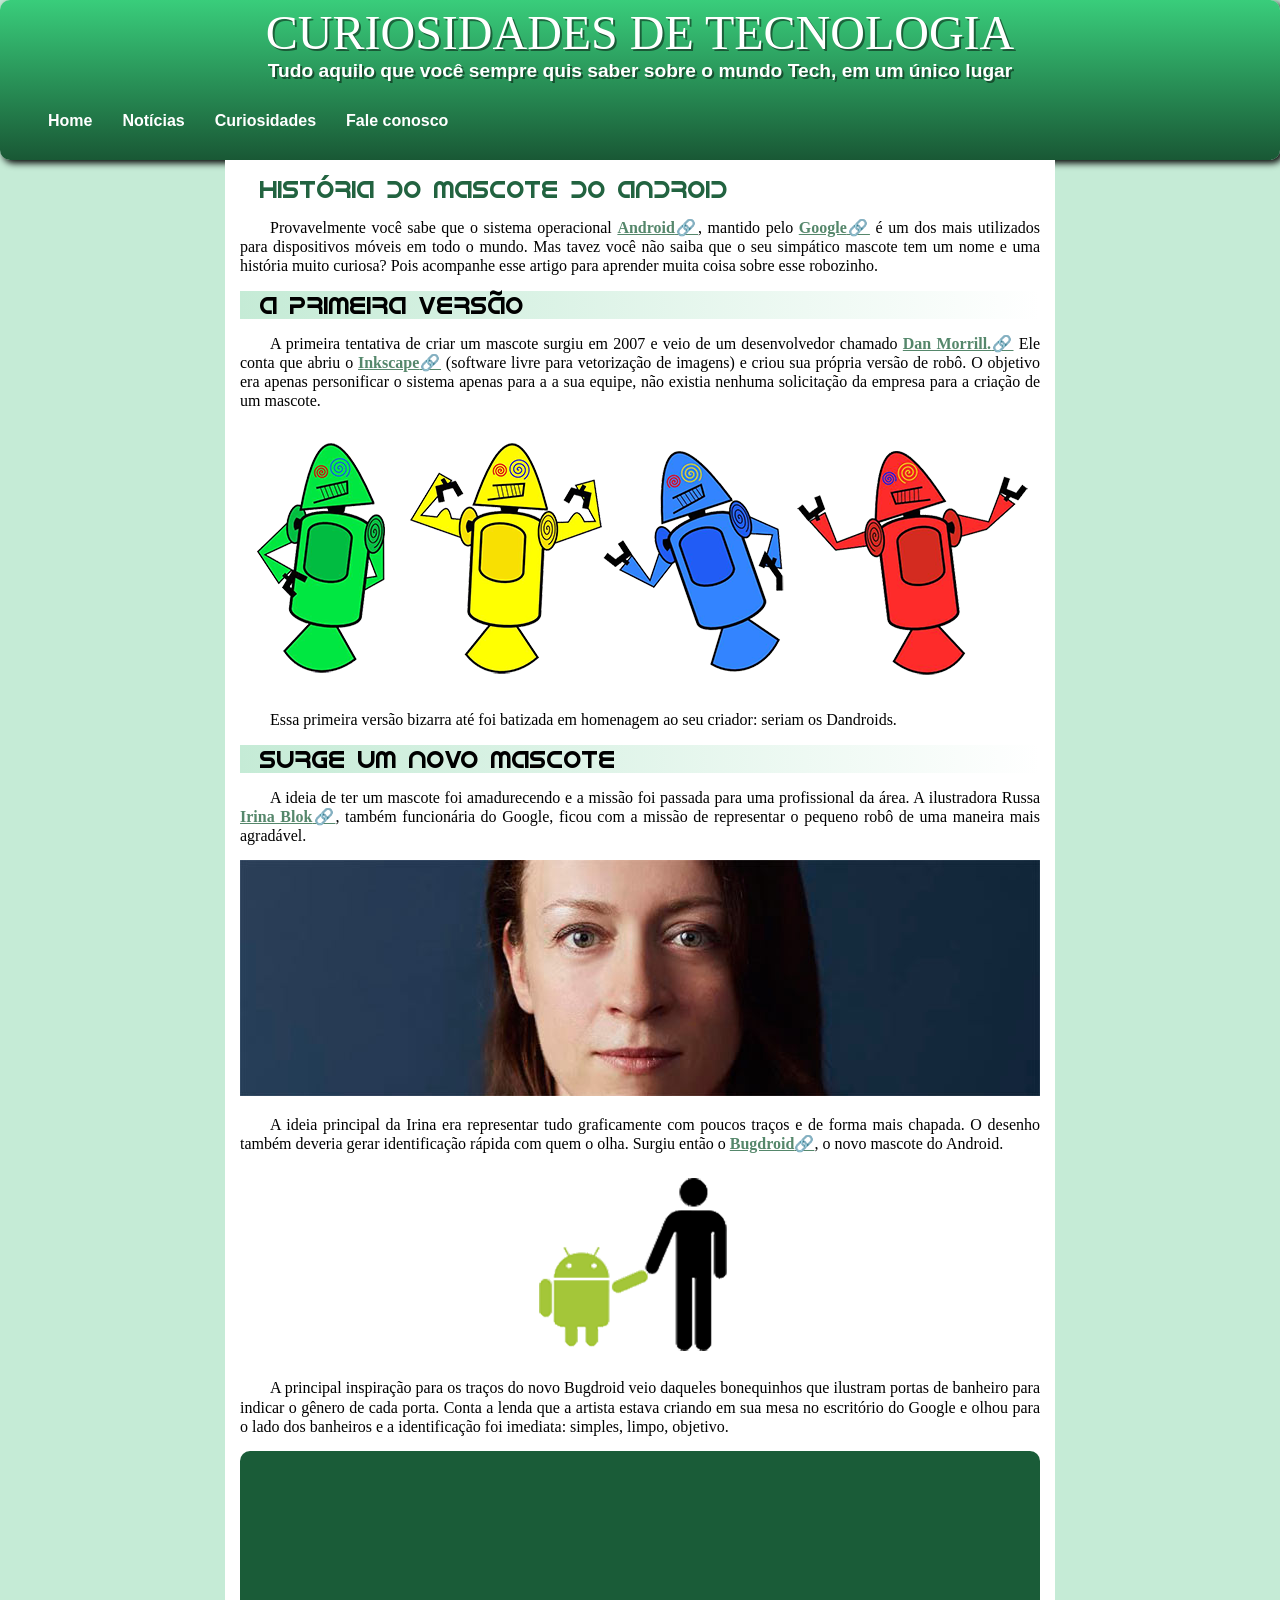
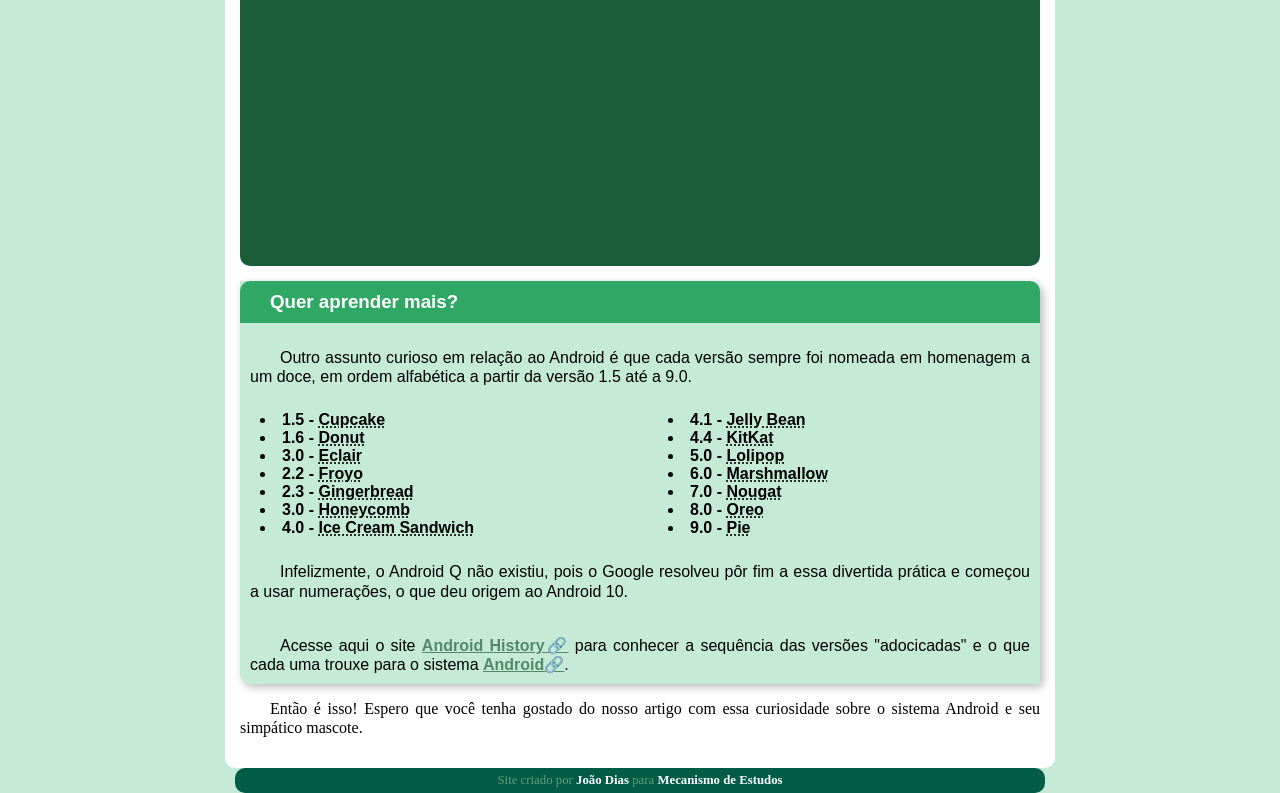
<file: index.html>
<!DOCTYPE html>
<html lang="pt-br">

<head>
  <meta charset="UTF-8">
  <meta name="viewport" content="width=device-width, initial-scale=1.0">
  <link rel="shortcut icon" href="imagens/favicon.ico" type="image/x-icon">
  <title>Android</title>
  <link rel="stylesheet" href="style/style.css">
</head>

<body>
  <header>
    <h1 id="principal">CURIOSIDADES DE TECNOLOGIA</h1>
    <h2>Tudo aquilo que você sempre quis saber sobre o mundo Tech, em um único lugar</h2>
    <nav>
      <a href="#">Home</a>
      <a href="#">Notícias</a>
      <a href="#">Curiosidades</a>
      <a href="#">Fale conosco</a>
    </nav>

  </header>
  <main>
    <article>
      <h1 class="titulo">HISTÓRIA DO MASCOTE DO ANDROID</h1>
      <p>Provavelmente você sabe que o sistema operacional <a href="#" class="link">Android</a>, mantido pelo <a
          href="#" class="link">Google</a> é
        um dos mais utilizados para
        dispositivos móveis em todo o mundo. Mas tavez você não saiba que o seu simpático mascote tem um nome e uma
        história muito curiosa? Pois acompanhe esse artigo para aprender muita coisa sobre esse robozinho.</p>
      <h2 class="fonte1">A PRIMEIRA VERSÃO</h2>
      <p>A primeira tentativa de criar um mascote surgiu em 2007 e veio de um desenvolvedor chamado <a
          href="https://androidcommunity.com/dan-morrill-shows-us-the-android-mascot-that-almost-was-20130103/"
          target="_blank" rel="nofollow" class="link">Dan
          Morrill.</a> Ele conta
        que abriu o <a href="#" class="link">Inkscape</a> (software livre para vetorização de imagens) e criou sua
        própria
        versão de
        robô. O objetivo
        era apenas personificar o sistema apenas para a a sua equipe, não existia nenhuma solicitação da empresa para a
        criação de um mascote.</p>
      <picture>
        <source media="(max-width: 799px)" srcset="imagens/dan-droids-pq.png" type="image/png">
        <source media="(min-width: 800px)" srcset="imagens/dan-droids.png" type="image/png">
        <img src="imagens/dan-droids.png" alt="Imagem dos dan-droids">
      </picture>
      <p>Essa primeira versão bizarra até foi batizada em homenagem ao seu criador: seriam os <span
          class="destaque">Dandroids.</span>
      </p>
      <h2 class="fonte1">SURGE UM NOVO MASCOTE</h2>
      <P>A ideia de ter um mascote foi amadurecendo e a missão foi passada para uma profissional da área. A ilustradora
        Russa <a href="#" class="link">Irina Blok</a>, também funcionária do Google, ficou com a missão de representar o
        pequeno robô
        de uma maneira
        mais agradável.</P>
      <picture>
        <source media="(max-width: 799px)" srcset="imagens/irina-blok-pq.jpg" type="image/jpeg">
        <img src="imagens/irina-blok.jpg" alt="Imagem da ilustradora Irina Blok">
      </picture>
      <p>A ideia principal da Irina era representar tudo graficamente com poucos traços e de forma mais chapada. O
        desenho
        também deveria gerar identificação rápida com quem o olha. Surgiu então o <a href="#" class="link">Bugdroid</a>,
        o
        novo mascote
        do Android.</p>
      <img src="imagens/bugdroid.png" alt="Imagem do bugdroid" class="pequena">
      <p>A principal inspiração para os traços do novo Bugdroid veio daqueles bonequinhos que ilustram portas de
        banheiro
        para indicar o gênero de cada porta. Conta a lenda que a artista estava criando em sua mesa no escritório do
        Google e olhou para o lado dos banheiros e a identificação foi imediata: simples, limpo, objetivo.</p>
      <div class="video">
        <iframe width="560" height="315" src="https://www.youtube.com/embed/l2UDgpLz20M?si=EacONE6Qax4kS3OQ"
          title="YouTube video player" frameborder="0"
          allow="accelerometer; autoplay; clipboard-write; encrypted-media; gyroscope; picture-in-picture; web-share"
          referrerpolicy="strict-origin-when-cross-origin" allowfullscreen></iframe>
      </div>
      <aside id="qam">
        <h3>Quer aprender mais?</h3>
        <p>Outro assunto curioso em relação ao Android é que cada versão sempre foi nomeada em homenagem a um doce,
          em
          ordem
          alfabética a partir da versão 1.5 até a 9.0.</p>
        <ul>
          <li>1.5 - <abbr title="Bolinho de copo">Cupcake</abbr></li>
          <li>1.6 - <abbr title="Rosquinha">Donut</abbr></li>
          <li>3.0 - <abbr title="Bomba de chocolate">Eclair</abbr></li>
          <li>2.2 - <abbr title="Iogurte gelado">Froyo</abbr></li>
          <li>2.3 - <abbr title="Biscoito de gengibre">Gingerbread</abbr></li>
          <li>3.0 - <abbr title="Favo de mel">Honeycomb</abbr></li>
          <li>4.0 - <abbr title="Sanduíche de Sorvete">Ice Cream Sandwich</abbr></li>
          <li>4.1 - <abbr title="Jujubas">Jelly Bean</abbr></li>
          <li>4.4 - <abbr title="Chocolate KitKat">KitKat</abbr></li>
          <li>5.0 - <abbr title="Pirulito">Lolipop</abbr></li>
          <li>6.0 - <abbr title="Marshmallow">Marshmallow</abbr></li>
          <li>7.0 - <abbr title="Torrone">Nougat</abbr></li>
          <li>8.0 - <abbr title="Biscoito Oreo">Oreo</abbr></li>
          <li>9.0 - <abbr title="Torta">Pie</abbr></li>
        </ul>
        <p>Infelizmente, o Android Q não existiu, pois o Google resolveu pôr fim a essa divertida prática e começou
          a
          usar
          numerações, o que deu origem ao Android 10.</p>
        <p>Acesse aqui o site <a href="#" rel="nofollow" class="link">Android
            History</a> para conhecer a sequência das versões "adocicadas" e o que cada uma trouxe para o sistema <a
            href="#" class="link">Android</a>.
        </p>
      </aside>
      <p>Então é isso! Espero que você tenha gostado do nosso artigo com essa curiosidade sobre o sistema Android e
        seu
        simpático mascote.</p>
    </article>
  </main>
  <footer>
    <p>Site criado por <a href="#">João Dias</a> para <a href="#">Mecanismo de Estudos</a>
    </p>
  </footer>
</body>

</html>
</file>
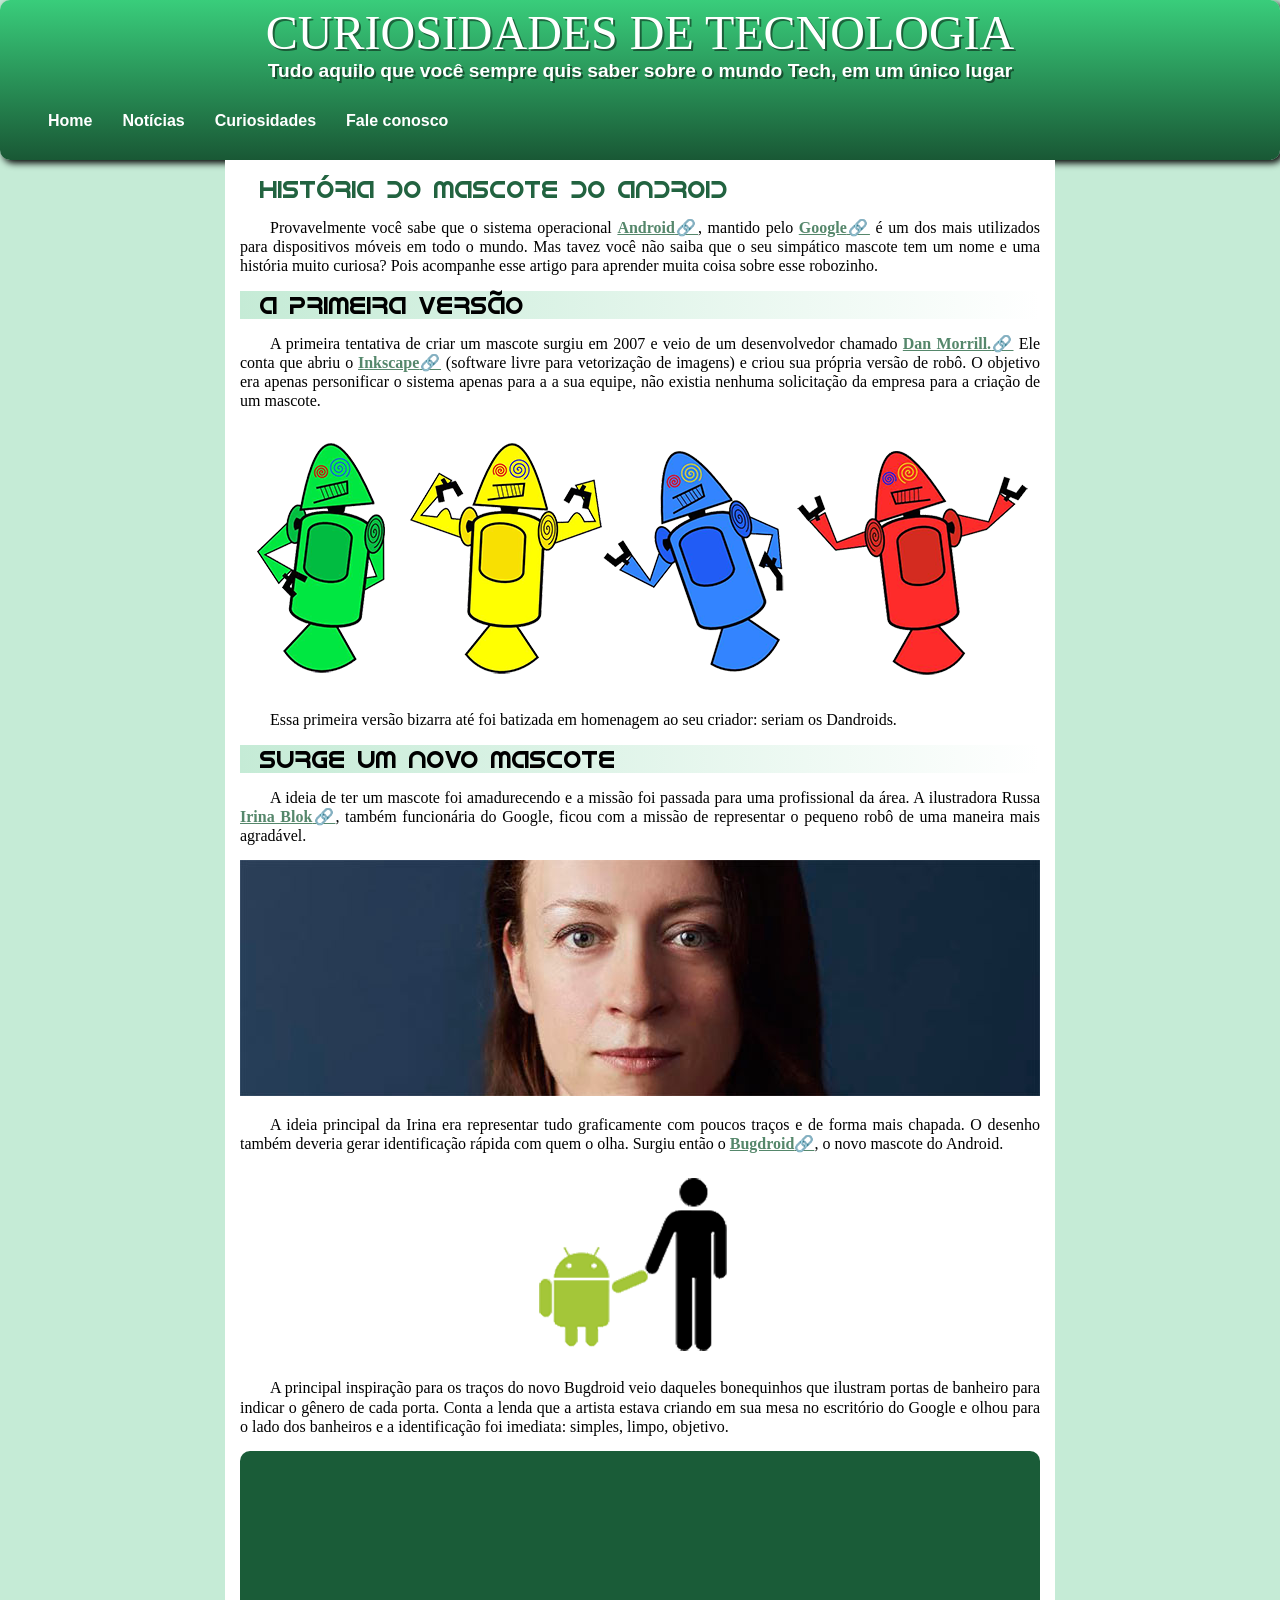
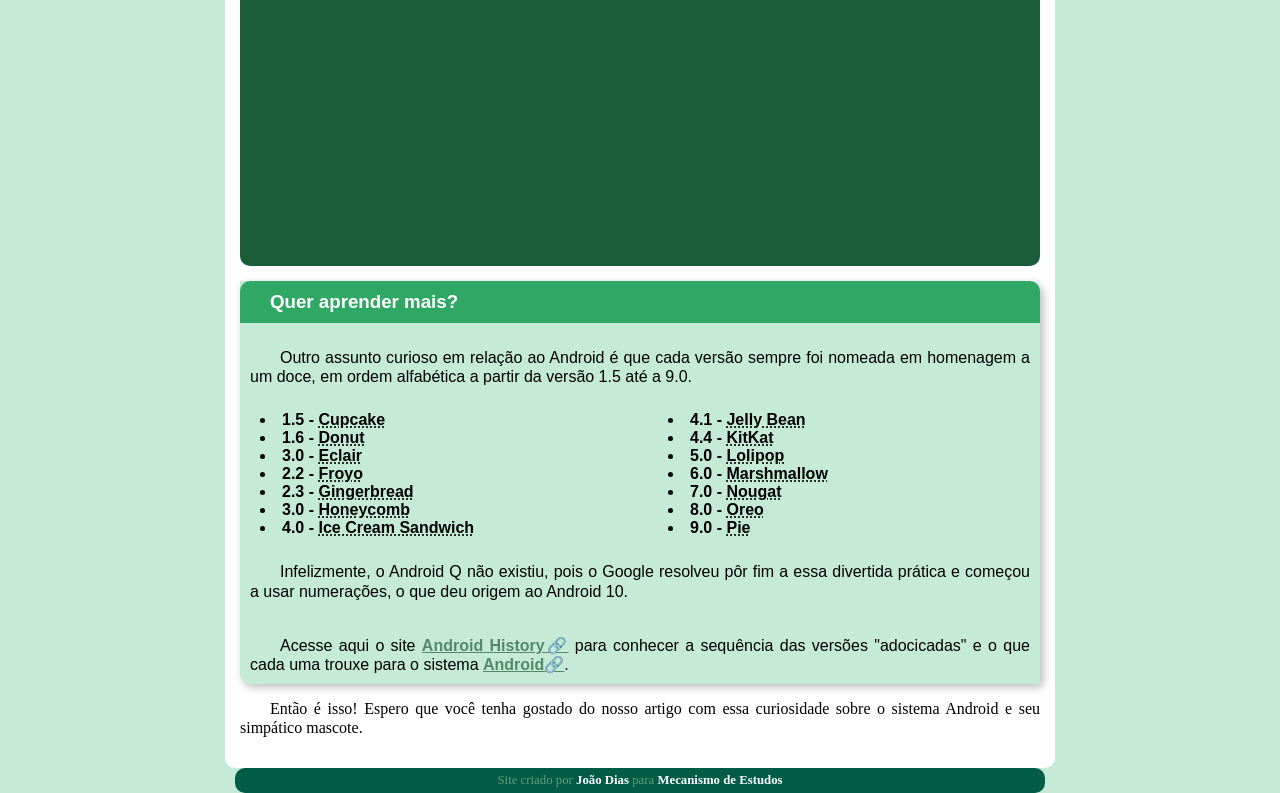
<file: android.html>
<!DOCTYPE html>
<html lang="pt-br">

<head>
  <meta charset="UTF-8">
  <meta name="viewport" content="width=device-width, initial-scale=1.0">
  <link rel="shortcut icon" href="imagens/favicon.ico" type="image/x-icon">
  <title>Android</title>
  <link rel="stylesheet" href="style/style.css">
</head>

<body>
  <header>
    <h1 id="principal">CURIOSIDADES DE TECNOLOGIA</h1>
    <h2>Tudo aquilo que você sempre quis saber sobre o mundo Tech, em um único lugar</h2>
    <nav>
      <a href="#">Home</a>
      <a href="#">Notícias</a>
      <a href="#">Curiosidades</a>
      <a href="#">Fale conosco</a>
    </nav>

  </header>
  <main>
    <article>
      <h1 class="titulo">HISTÓRIA DO MASCOTE DO ANDROID</h1>
      <p>Provavelmente você sabe que o sistema operacional <a href="#" class="link">Android</a>, mantido pelo <a
          href="#" class="link">Google</a> é
        um dos mais utilizados para
        dispositivos móveis em todo o mundo. Mas tavez você não saiba que o seu simpático mascote tem um nome e uma
        história muito curiosa? Pois acompanhe esse artigo para aprender muita coisa sobre esse robozinho.</p>
      <h2 class="fonte1">A PRIMEIRA VERSÃO</h2>
      <p>A primeira tentativa de criar um mascote surgiu em 2007 e veio de um desenvolvedor chamado <a
          href="https://androidcommunity.com/dan-morrill-shows-us-the-android-mascot-that-almost-was-20130103/"
          target="_blank" rel="nofollow" class="link">Dan
          Morrill.</a> Ele conta
        que abriu o <a href="#" class="link">Inkscape</a> (software livre para vetorização de imagens) e criou sua
        própria
        versão de
        robô. O objetivo
        era apenas personificar o sistema apenas para a a sua equipe, não existia nenhuma solicitação da empresa para a
        criação de um mascote.</p>
      <picture>
        <source media="(max-width: 799px)" srcset="imagens/dan-droids-pq.png" type="image/png">
        <source media="(min-width: 800px)" srcset="imagens/dan-droids.png" type="image/png">
        <img src="imagens/dan-droids.png" alt="Imagem dos dan-droids">
      </picture>
      <p>Essa primeira versão bizarra até foi batizada em homenagem ao seu criador: seriam os <span
          class="destaque">Dandroids.</span>
      </p>
      <h2 class="fonte1">SURGE UM NOVO MASCOTE</h2>
      <P>A ideia de ter um mascote foi amadurecendo e a missão foi passada para uma profissional da área. A ilustradora
        Russa <a href="#" class="link">Irina Blok</a>, também funcionária do Google, ficou com a missão de representar o
        pequeno robô
        de uma maneira
        mais agradável.</P>
      <picture>
        <source media="(max-width: 799px)" srcset="imagens/irina-blok-pq.jpg" type="image/jpeg">
        <img src="imagens/irina-blok.jpg" alt="Imagem da ilustradora Irina Blok">
      </picture>
      <p>A ideia principal da Irina era representar tudo graficamente com poucos traços e de forma mais chapada. O
        desenho
        também deveria gerar identificação rápida com quem o olha. Surgiu então o <a href="#" class="link">Bugdroid</a>,
        o
        novo mascote
        do Android.</p>
      <img src="imagens/bugdroid.png" alt="Imagem do bugdroid" class="pequena">
      <p>A principal inspiração para os traços do novo Bugdroid veio daqueles bonequinhos que ilustram portas de
        banheiro
        para indicar o gênero de cada porta. Conta a lenda que a artista estava criando em sua mesa no escritório do
        Google e olhou para o lado dos banheiros e a identificação foi imediata: simples, limpo, objetivo.</p>
      <div class="video">
        <iframe width="560" height="315" src="https://www.youtube.com/embed/_7mJDIFYe0o?si=DaiO8cnDxsfVHORI"
          title="YouTube video player" frameborder="0"
          allow="accelerometer; autoplay; clipboard-write; encrypted-media; gyroscope; picture-in-picture; web-share"
          referrerpolicy="strict-origin-when-cross-origin" allowfullscreen></iframe>
      </div>
      <aside id="qam">
        <h3>Quer aprender mais?</h3>
        <p>Outro assunto curioso em relação ao Android é que cada versão sempre foi nomeada em homenagem a um doce,
          em
          ordem
          alfabética a partir da versão 1.5 até a 9.0.</p>
        <ul>
          <li>1.5 - <abbr title="Bolinho de copo">Cupcake</abbr></li>
          <li>1.6 - <abbr title="Rosquinha">Donut</abbr></li>
          <li>3.0 - <abbr title="Bomba de chocolate">Eclair</abbr></li>
          <li>2.2 - <abbr title="Iogurte gelado">Froyo</abbr></li>
          <li>2.3 - <abbr title="Biscoito de gengibre">Gingerbread</abbr></li>
          <li>3.0 - <abbr title="Favo de mel">Honeycomb</abbr></li>
          <li>4.0 - <abbr title="Sanduíche de Sorvete">Ice Cream Sandwich</abbr></li>
          <li>4.1 - <abbr title="Jujubas">Jelly Bean</abbr></li>
          <li>4.4 - <abbr title="Chocolate KitKat">KitKat</abbr></li>
          <li>5.0 - <abbr title="Pirulito">Lolipop</abbr></li>
          <li>6.0 - <abbr title="Marshmallow">Marshmallow</abbr></li>
          <li>7.0 - <abbr title="Torrone">Nougat</abbr></li>
          <li>8.0 - <abbr title="Biscoito Oreo">Oreo</abbr></li>
          <li>9.0 - <abbr title="Torta">Pie</abbr></li>
        </ul>
        <p>Infelizmente, o Android Q não existiu, pois o Google resolveu pôr fim a essa divertida prática e começou
          a
          usar
          numerações, o que deu origem ao Android 10.</p>
        <p>Acesse aqui o site <a href="#" rel="nofollow" class="link">Android
            History</a> para conhecer a sequência das versões "adocicadas" e o que cada uma trouxe para o sistema <a
            href="#" class="link">Android</a>.
        </p>
      </aside>
      <p>Então é isso! Espero que você tenha gostado do nosso artigo com essa curiosidade sobre o sistema Android e
        seu
        simpático mascote.</p>
    </article>
  </main>
  <footer>
    <p>Site criado por <a href="#">João Dias</a> para <a href="#">Mecanismo de Estudos</a>
    </p>
  </footer>
</body>

</html>
</file>
<file: style/style.css>
@charset "UTF-8";

@font-face {
  font-family: 'idroid';
  src: url(../fontes/idroid.otf) format(opentype);
}

@import url('https://fonts.googleapis.com/css2?family=Bebas+Neue&family=Varela+Round&family=Work+Sans:ital,wght@0,100..900;1,100..900&display=swap');

:root {
  --fundo: #c5ebd6;
  --fonte-padrao: Arial, Verdana, Helvetica, sans-serif;
  --fonte-destaque: 'Bebas Neue', cursive;
  --fonte-título: 'idroid', Arial;
}

* {
  margin: 0px;
  padding: 0px;
}


body {
  background-color: var(--fundo);

}

header {
  background-image: linear-gradient(to top, #195835, #39CD7B);
  min-height: 150px;
  border-radius: 10px;
  box-shadow: 3px 3px 7px black;
  padding: 5px;
  text-align: center;

}

header>h1 {
  font-family: var(--fonte-destaque);
  font-weight: normal;
  font-size: 3em;
  color: white;
  text-shadow: 2px 2px 0px rgba(0, 0, 0, 0.466);

}

header>nav {
  text-align: left;
  padding-top: 30px;
  padding-left: 30px;
}

header>nav>a {
  font-family: sans-serif;
  font-weight: bold;
  text-align: left;
  color: white;
  display: inline;
  width: 50px;
  height: 20px;
  background-color: transparent;
  margin: 5px;
  padding: 8px;
  text-decoration: none;
  transition-duration: .3s;

}

header>nav>a:hover {
  background-color: #268a53;
  padding: 1px 5px;
  margin: 0px;
  border: 5px solid #268a53;
  border-radius: 5px;
}

header>h2 {
  color: white;
  font-family: var(--fonte-padrao);
  font-size: 1.2em;
  text-shadow: 2px 2px 0px rgba(0, 0, 0, 0.466);
  background-color: transparent;

}

main {
  background-color: white;
  margin: 0px auto auto auto;
  padding: 15px;
  border-radius: 0px 0px 10px 10px;
  min-width: 250px;
  max-width: 800px;

}

main h3 {
  background-color: #2FA866;
  color: white;
  padding: 10px;
  text-align: left;
  border-radius: 10px 10px 0 0;
}

main img {
  width: 100%;
}


main img.pequena {
  max-width: 300px;
  display: block;
  margin: auto;
}



.negrito {
  font-weight: bold;
  color: white;
}


.titulo {
  font-family: 'idroid', sans-serif;
  color: #226340;
  text-indent: 20px;
  font-weight: normal;
}

.fonte1 {
  background-image: linear-gradient(to right, #C5EBD6, transparent);
  text-indent: 20px;
  font-family: var(--fonte-título) sans-serif;
  font-weight: normal;
}

main a {
  color: #55876B;
  font-weight: bolder;
  font-size: 1em;
}

main a:hover {
  text-decoration: underline;
  color: var(--fundo);
}

main a.link::after {
  content: '\1F517';
}

main p {
  font-size: 1em;
  text-indent: 30px;
  font-weight: normal;
  margin: 15px 0px;
  text-align: justify;
  line-height: 1.2em;
}

div.video {
  background-color: #1A5C38;
  padding: 10px;
  padding-top: 15px;
  padding-bottom: 50%;
  margin: 0px 0px 15px 0px;
  border-radius: 10px;
  position: relative;
}

div.video>iframe {
  position: absolute;
  top: 5%;
  left: 5%;
  width: 90%;
  height: 90%;
}


aside#qam {
  background-color: #C5EBD6;
  font-family: sans-serif;
  font-weight: bold;
  border-radius: 0px 10px 0px 10px;
  text-indent: 20px;
  box-shadow: 3px 3px 8px rgba(0, 0, 0, 0.274);

}

aside#qam ul {
  list-style-image: '\2714\00A0\00A0';
  list-style: inside;
  columns: 2;
  font-weight: bold;
  text-align: left;

}

aside#qam p {
  padding: 10px;
}

footer {
  background-color: #005C44;
  color: #669B7D;
  border-radius: 10px;
  font-size: 0.8em;
  max-width: 800px;
  margin: auto;
  text-align: center;
  padding: 5px;
}

footer a {
  color: white;
  font-weight: bolder;
  text-decoration: none;
}

footer a:hover {
  text-decoration: underline;
  color: var(--fundo);
}
</file>
